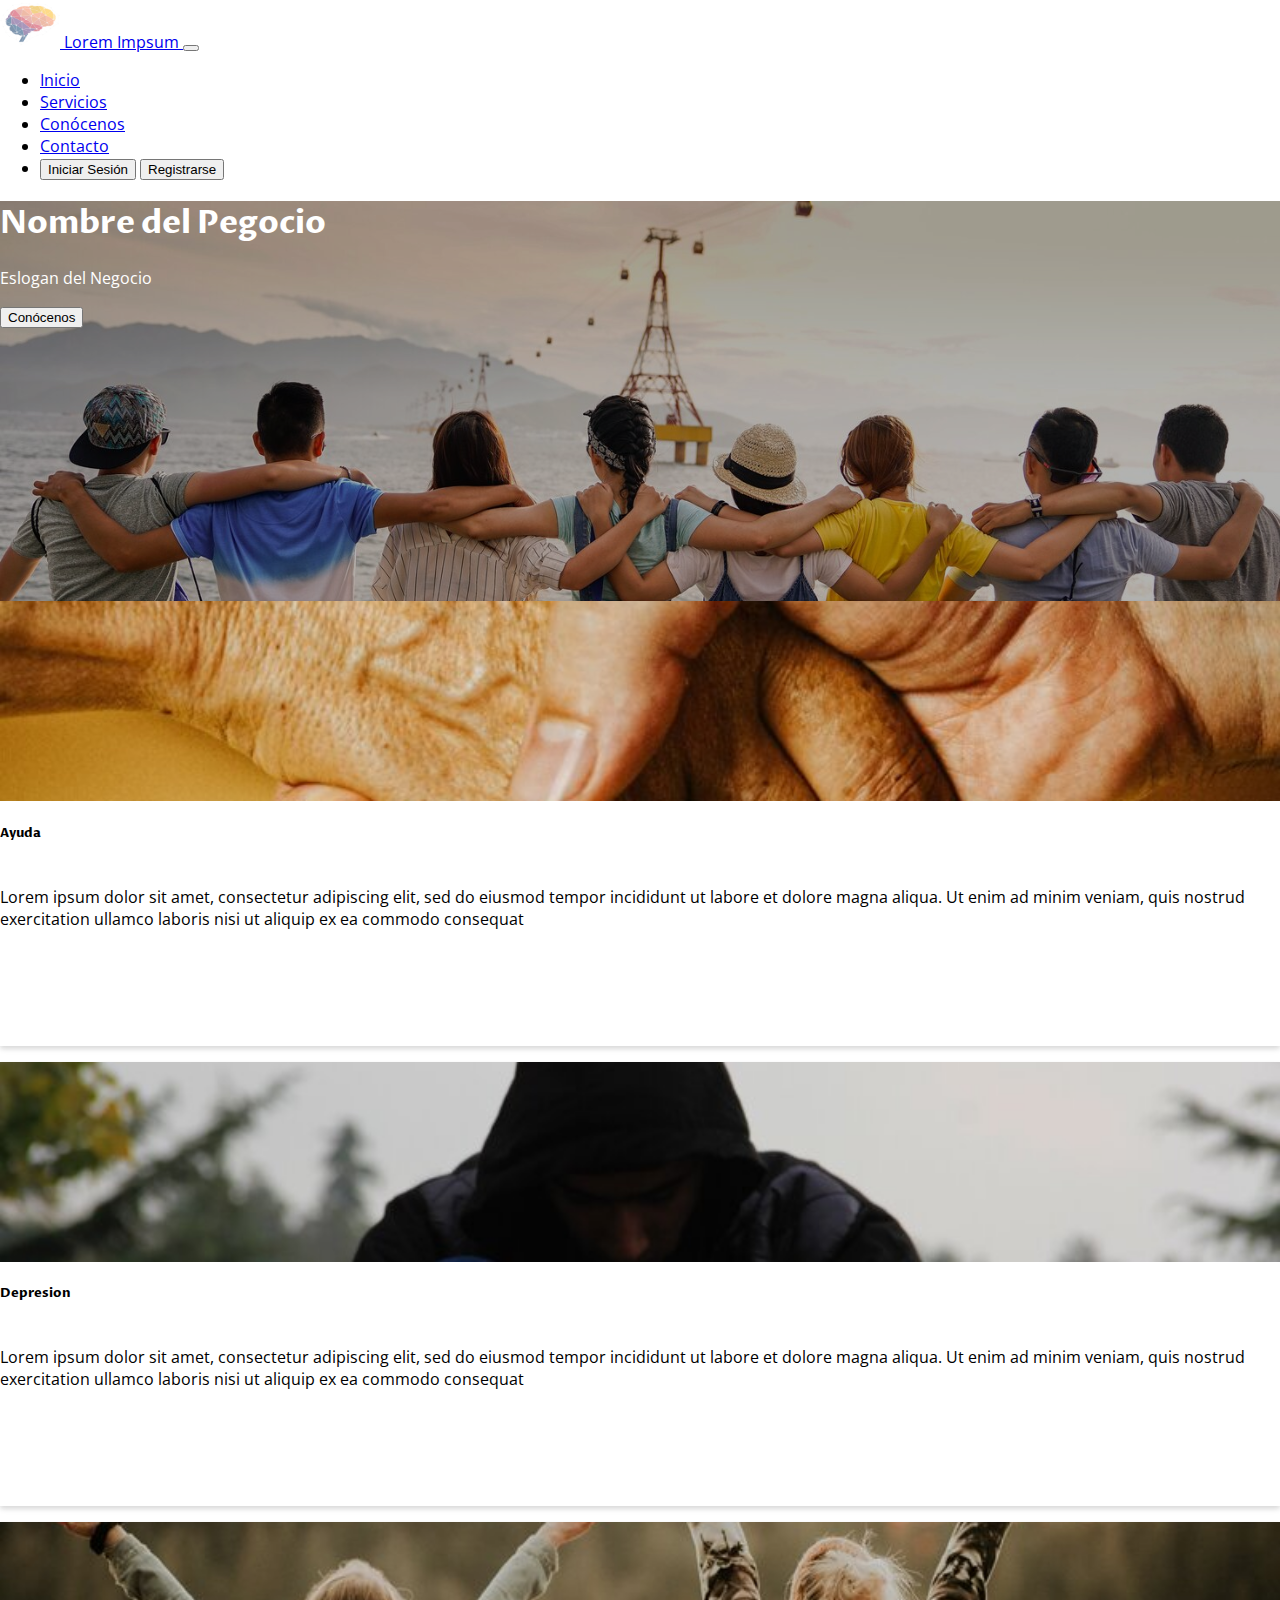
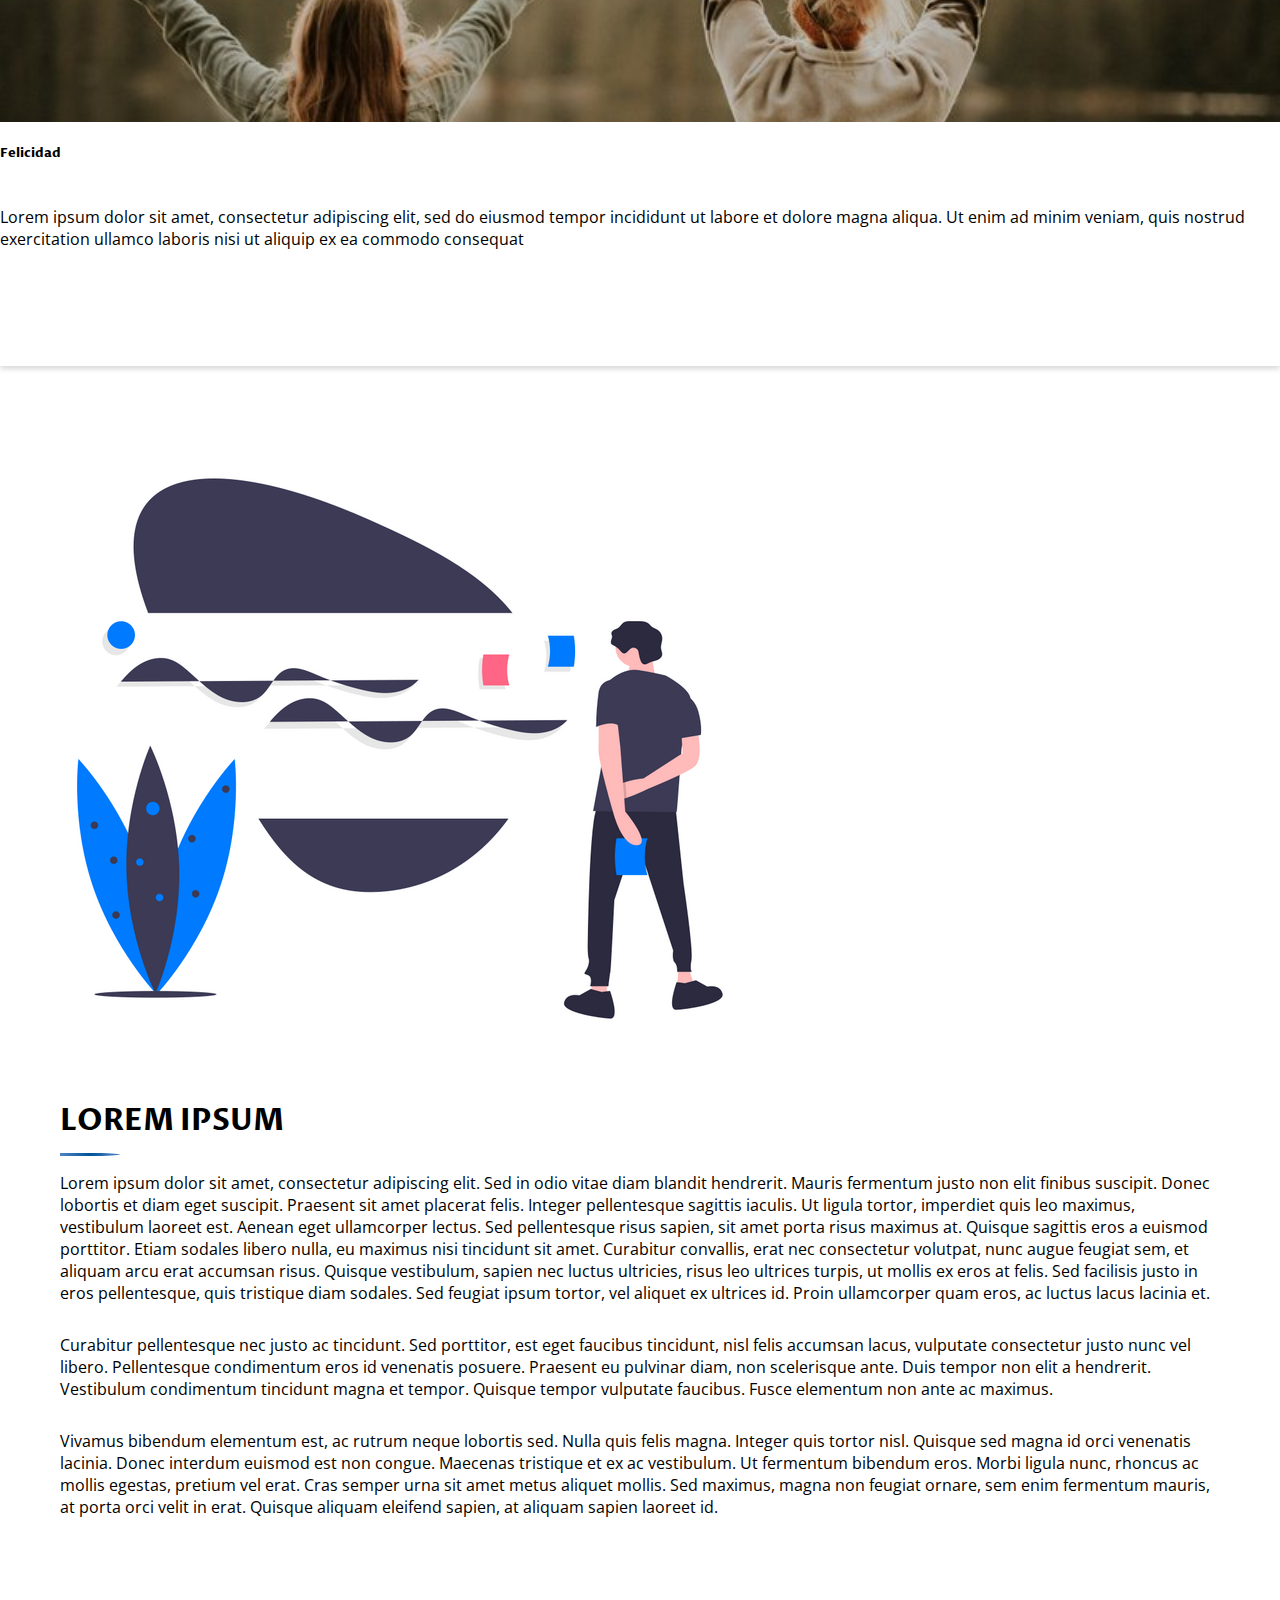
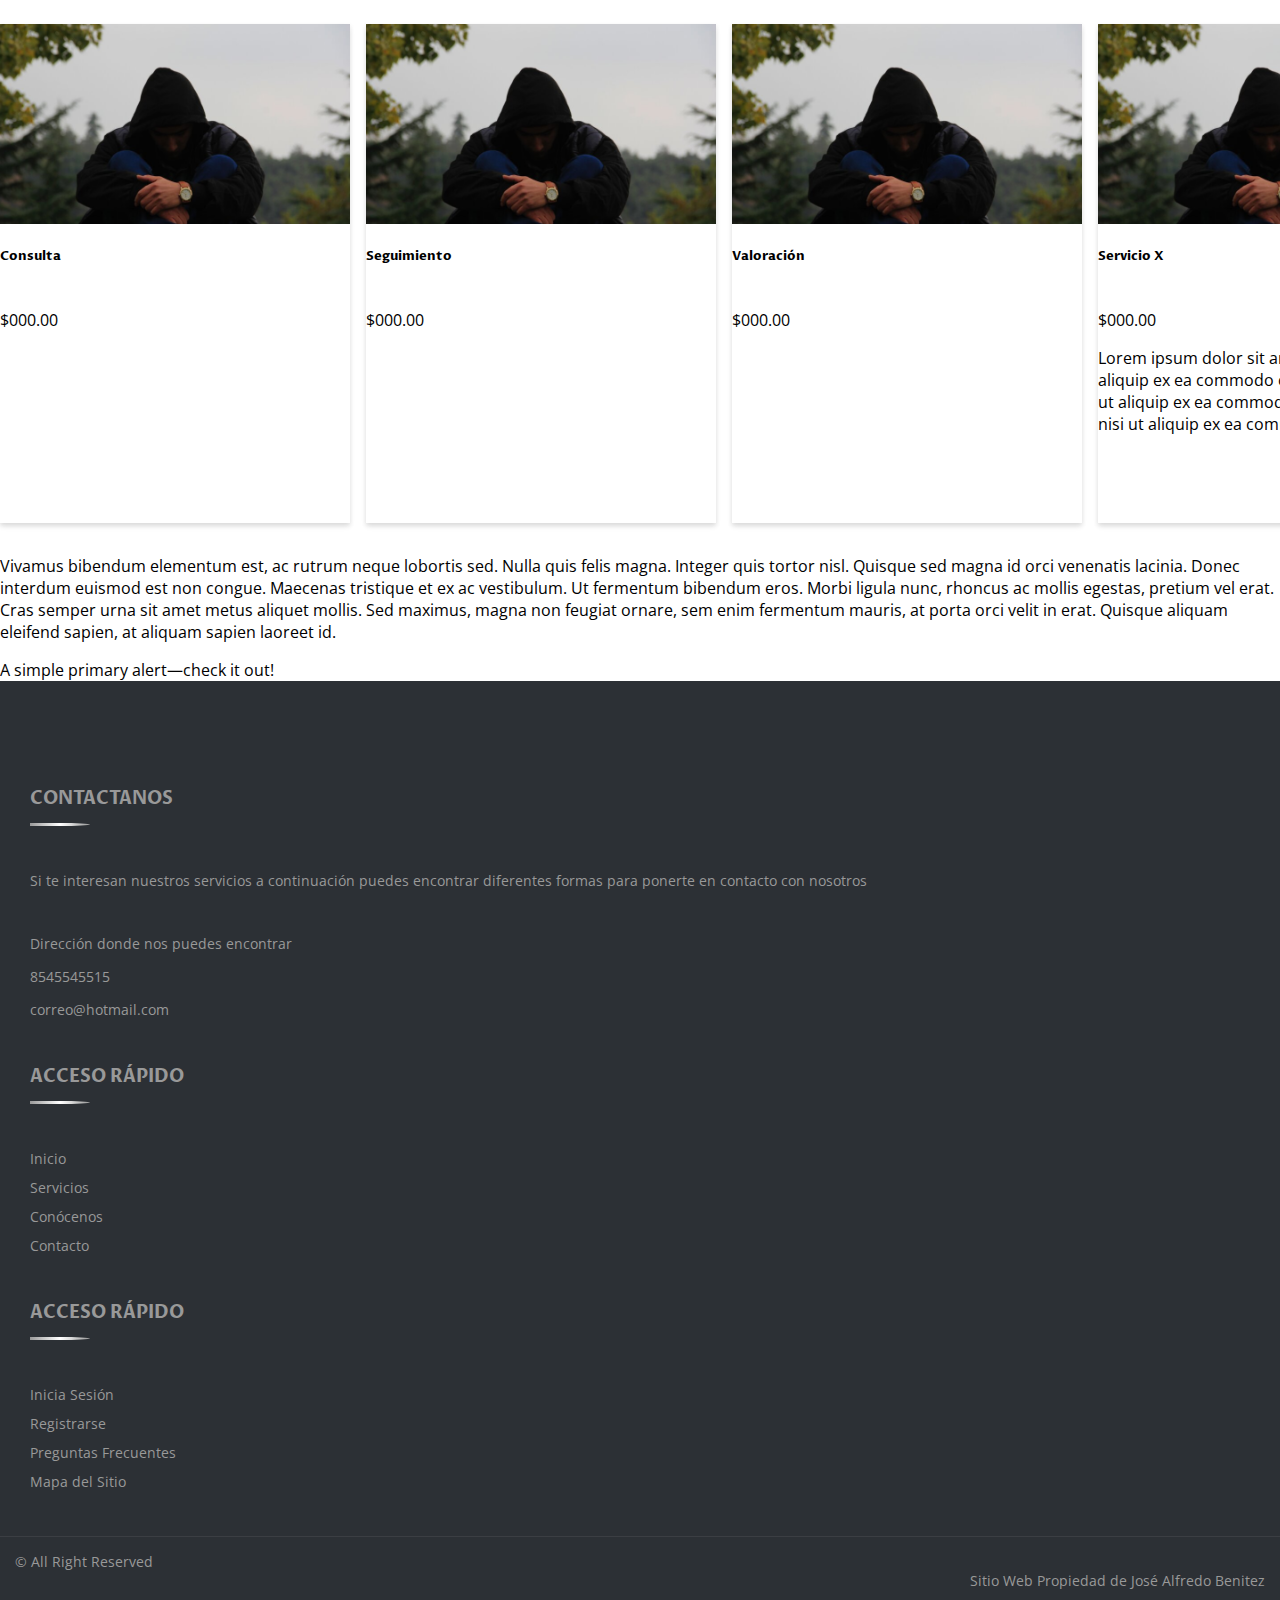
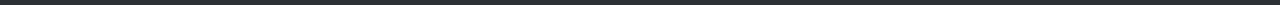
<file: html/index.html>
<!DOCTYPE html>
<html lang="es"> <!--Idioma de la pagina español-->
<head>
    <meta charset="UTF-8">
    <meta http-equiv="X-UA-Compatible" content="IE=edge"> <!-- Version de navegador que usa el explorador-->
    <meta name="viewport" content="width=device-width, initial-scale=1.0"> <!--Escala la página dependiendo del tamaño de la pagina-->
    <link href="https://cdn.jsdelivr.net/npm/bootstrap@5.0.2/dist/css/bootstrap.min.css" rel="stylesheet" integrity="sha384-EVSTQN3/azprG1Anm3QDgpJLIm9Nao0Yz1ztcQTwFspd3yD65VohhpuuCOmLASjC" crossorigin="anonymous"/>
    <link rel="stylesheet" href="css/style.css"/>
    
    <link rel="preconnect" href="https://fonts.googleapis.com">
    <link rel="preconnect" href="https://fonts.gstatic.com" crossorigin>
    <link href="https://fonts.googleapis.com/css2?family=Open+Sans:wght@300&family=Proza+Libre&display=swap" rel="stylesheet">
    <title>Inicio</title>

</head>
<body>
<header> <!--Barra de navegacion-->
  <div>
    <div>
      <nav class="navbar navbar-expand-md navbar-dark bg-dark">
        <a href="#" class="navbar-brand">
          <img src="imagenes/logo.png" alt="Logo Menu" width="60" height="48"
          class="d-inline-block align-top"/>
          <span>Lorem Impsum</span>
          
        </a>
  
        <button
        class="navbar-toggler"
        type="button"
        data-bs-toggle="collapse"
        data-bs-target="#menuboton"
        aria-controls="menuboton"
        aria-expanded="false"
        aria-lable="Toggle navigation"
        >
        <span class="navbar-toggler-icon"> </span>
        </button>
        <div class="collapse navbar-collapse" id="menuboton">
          <ul class="navbar-nav ms-auto text-center">
            <li>
              <a class="nav-link active" href="index.html">Inicio</a>
            </li>
            
            <li>
              <a class="nav-link" href="#stripe">Servicios</a>
            </li>
            <li>
              <a class="nav-link" href="conocenos.html">Conócenos</a>
            </li>
            <li>
              <a class="nav-link" href="contacto.html">Contacto</a>
            </li>
            <li>
              <button type="button" class="btn btn-outline-light">Iniciar Sesión</button>
              <button type="button" class="btn btn-outline-light">Registrarse</button>
            </li>
          </ul>
        </div>
      </nav>
    </div>
      
      <div class ="cover d-flex justify-content-center align-items-center flex-column">
        <h1>Nombre del Pegocio</h1>
        <p>Eslogan del Negocio</p>
        <button class ="btn btn-primary">Conócenos</button>
      </div>
</header>

<section>
  <div class="container mt-5 mb-5"> <!--mt margin top-->
    <div class="row justify-content-center">
      <div class ="col-12 col-sm-6 col-md-4 col-lg-3 mt-2"> <!--pantallas pequeñas medianas grandes-->
        <div class="card">
          <div title ="Personas estrechando la mano" class="cover cover-small" style="background-image: url(imagenes/ayudaindex.jpg);"></div>
          <div class="card-body">
            <h5 class="card-title">Ayuda</h5>
            <p class="card-text">Lorem ipsum dolor sit amet, consectetur adipiscing elit, sed do eiusmod tempor incididunt ut labore et dolore magna aliqua. Ut enim ad minim veniam, quis nostrud exercitation ullamco laboris nisi ut aliquip ex ea commodo consequat</p>
          </div>
        </div>
      </div>

      <div class ="col-12 col-sm-6 col-md-4 col-lg-3 mt-2">
        <div class="card">
          <div title ="Persona triste" class="cover cover-small" style="background-image: url(imagenes/tristezaindex.jpg);"></div>
          <div class="card-body">
            <h5 class="card-title">Depresion</h5>
            <p class="card-text">Lorem ipsum dolor sit amet, consectetur adipiscing elit, sed do eiusmod tempor incididunt ut labore et dolore magna aliqua. Ut enim ad minim veniam, quis nostrud exercitation ullamco laboris nisi ut aliquip ex ea commodo consequat </p>
          </div>
        </div>
      </div>

      <div class ="col-12 col-sm-6 col-md-4 col-lg-3 mt-2">
        <div class="card">
          <div title="Personas alegres" class="cover cover-small" style="background-image: url(imagenes/felicidadindex.jpg);"></div>
          <div class="card-body">
            <h5 class="card-title">Felicidad</h5>
            <p class="card-text">Lorem ipsum dolor sit amet, consectetur adipiscing elit, sed do eiusmod tempor incididunt ut labore et dolore magna aliqua. Ut enim ad minim veniam, quis nostrud exercitation ullamco laboris nisi ut aliquip ex ea commodo consequat</p>
          </div>
        </div>
      </div>

    </div>
  </div>
  
</section>

<section>
  <div class="services-website" id= stripe>
    <div class="container-fluid">
        <div class="row align-items-center">
            <div class="col-md-6">
                <img src="imagenes/pensamientopng.png" alt="Image">
            </div>
            <div class="col-md-6">
                <h2 class="section-title">Lorem Ipsum</h2>
                <p>
                  Lorem ipsum dolor sit amet, consectetur adipiscing elit. Sed in odio vitae diam blandit hendrerit. Mauris fermentum justo non elit finibus suscipit. Donec lobortis et diam eget suscipit. Praesent sit amet placerat felis. Integer pellentesque sagittis iaculis. Ut ligula tortor, imperdiet quis leo maximus, vestibulum laoreet est. Aenean eget ullamcorper lectus. Sed pellentesque risus sapien, sit amet porta risus maximus at. Quisque sagittis eros a euismod porttitor. Etiam sodales libero nulla, eu maximus nisi tincidunt sit amet. Curabitur convallis, erat nec consectetur volutpat, nunc augue feugiat sem, et aliquam arcu erat accumsan risus. Quisque vestibulum, sapien nec luctus ultricies, risus leo ultrices turpis, ut mollis ex eros at felis. Sed facilisis justo in eros pellentesque, quis tristique diam sodales. Sed feugiat ipsum tortor, vel aliquet ex ultrices id. Proin ullamcorper quam eros, ac luctus lacus lacinia et.
                </p>
                <p>
                  Curabitur pellentesque nec justo ac tincidunt. Sed porttitor, est eget faucibus tincidunt, nisl felis accumsan lacus, vulputate consectetur justo nunc vel libero. Pellentesque condimentum eros id venenatis posuere. Praesent eu pulvinar diam, non scelerisque ante. Duis tempor non elit a hendrerit. Vestibulum condimentum tincidunt magna et tempor. Quisque tempor vulputate faucibus. Fusce elementum non ante ac maximus.
                </p>
                <p>
                  Vivamus bibendum elementum est, ac rutrum neque lobortis sed. Nulla quis felis magna. Integer quis tortor nisl. Quisque sed magna id orci venenatis lacinia. Donec interdum euismod est non congue. Maecenas tristique et ex ac vestibulum. Ut fermentum bibendum eros. Morbi ligula nunc, rhoncus ac mollis egestas, pretium vel erat. Cras semper urna sit amet metus aliquet mollis. Sed maximus, magna non feugiat ornare, sem enim fermentum mauris, at porta orci velit in erat. Quisque aliquam eleifend sapien, at aliquam sapien laoreet id.
              </p>
            </div>
        </div>
    </div>
</div>
</section>

<section> <!--Servicios-->
  <div class="container mt-5 mb-5">
    <div class="product-stripe">
      <div class="stripe-container">
        <div class="card">
          <div title ="Persona triste" class="cover cover-small" style="background-image: url(imagenes/tristezaindex.jpg);"></div>
          <div class="card-body">
            <h5 class="card-title">Consulta</h5>
            <span class="badge bg-primary">$000.00</span>
          </div>
        </div>
        <div class="card">
          <div title ="Persona triste" class="cover cover-small" style="background-image: url(imagenes/tristezaindex.jpg);"></div>
          <div class="card-body">
            <h5 class="card-title">Seguimiento</h5>
            <span class="badge bg-primary">$000.00</span>
          </div>
        </div>
        <div class="card">
          <div title ="Persona triste" class="cover cover-small" style="background-image: url(imagenes/tristezaindex.jpg);"></div>
          <div class="card-body">
            <h5 class="card-title">Valoración</h5>
            <span class="badge bg-primary">$000.00</span>
          </div>
        </div>
        <div class="card">
          <div title ="Persona triste" class="cover cover-small" style="background-image: url(imagenes/tristezaindex.jpg);"></div>
          <div class="card-body">
            <h5 class="card-title">Servicio X</h5>
            <span class="badge bg-primary">$000.00</span>
            <p class="card-text">Lorem ipsum dolor sit amet, laboris nisi ut aliquip ex ea commodo consequat laboris nisi ut aliquip ex ea commodo consequatlaboris nisi ut aliquip ex ea commodo consequat </p>
          </div>
        </div>
      </div>
    </div>
  </div>
</section>




<section> <!--Texto Final-->
  <div class="container mt-5 mb-5">
    <p>
      Vivamus bibendum elementum est, ac rutrum neque lobortis sed. Nulla quis felis magna. Integer quis tortor nisl. Quisque sed magna id orci venenatis lacinia. Donec interdum euismod est non congue. Maecenas tristique et ex ac vestibulum. Ut fermentum bibendum eros. Morbi ligula nunc, rhoncus ac mollis egestas, pretium vel erat. Cras semper urna sit amet metus aliquet mollis. Sed maximus, magna non feugiat ornare, sem enim fermentum mauris, at porta orci velit in erat. Quisque aliquam eleifend sapien, at aliquam sapien laoreet id.
  </p>
  <div class="alert alert-primary" role="alert">
    A simple primary alert—check it out!
  </div>
  </div>
</section>



<div class="footer">  <!-- Footer Inicio -->
  <div class="container">
      <div class="row">
          <div class="col-md-5">
              <div class="footer-about">
                  <h2>Contactanos</h2>
                  <p>
                      Si te interesan nuestros servicios a continuación puedes encontrar diferentes formas para ponerte en contacto con nosotros
                  </p>
                  <br>
                  <p><i class="fa fa-map-marker"></i>Dirección donde nos puedes encontrar</p>
                  <p><i class="fa fa-phone"></i>8545545515</p>
                  <p><i class="fa fa-envelope"></i>correo@hotmail.com</p>
              </div>
          </div>
          <div class="col-md-7">
              <div class="row">
                  <div class="col-md-6">
                      <div class="footer-link">
                          <h2>Acceso Rápido</h2>
                          <a href="">Inicio</a>
                          <a href="">Servicios</a>
                          <a href="">Conócenos</a>
                          <a href="">Contacto</a>
                         
                      </div>
                  </div>
                  <div class="col-md-6">
                      <div class="footer-link">
                          <h2>Acceso Rápido</h2>
                          <a href="">Inicia Sesión</a>
                          <a href="">Registrarse</a>
                          <a href="">Preguntas Frecuentes</a>
                          <a href="">Mapa del Sitio</a>
                      </div>
                  </div>
              </div>
          </div>
      </div>
  </div>
  <div class="container copyright">
      <div class="row">
          <div class="col-md-6">
              <p>&copy; All Right Reserved</p>
          </div>
          <div class="col-md-6">
              <p>Sitio Web Propiedad de José Alfredo Benitez</p>
          </div>
      </div>
  </div>
</div> <!-- Footer Final-->
  
<!-- Optional JavaScript; choose one of the two! -->
      <!-- Option 1: Bootstrap Bundle with Popper -->
      <script src="https://cdn.jsdelivr.net/npm/bootstrap@5.0.0-beta2/dist/js/bootstrap.bundle.min.js" integrity="sha384-b5kHyXgcpbZJO/tY9Ul7kGkf1S0CWuKcCD38l8YkeH8z8QjE0GmW1gYU5S9FOnJ0" crossorigin="anonymous"></script>
  
</body>
</html>
</file>
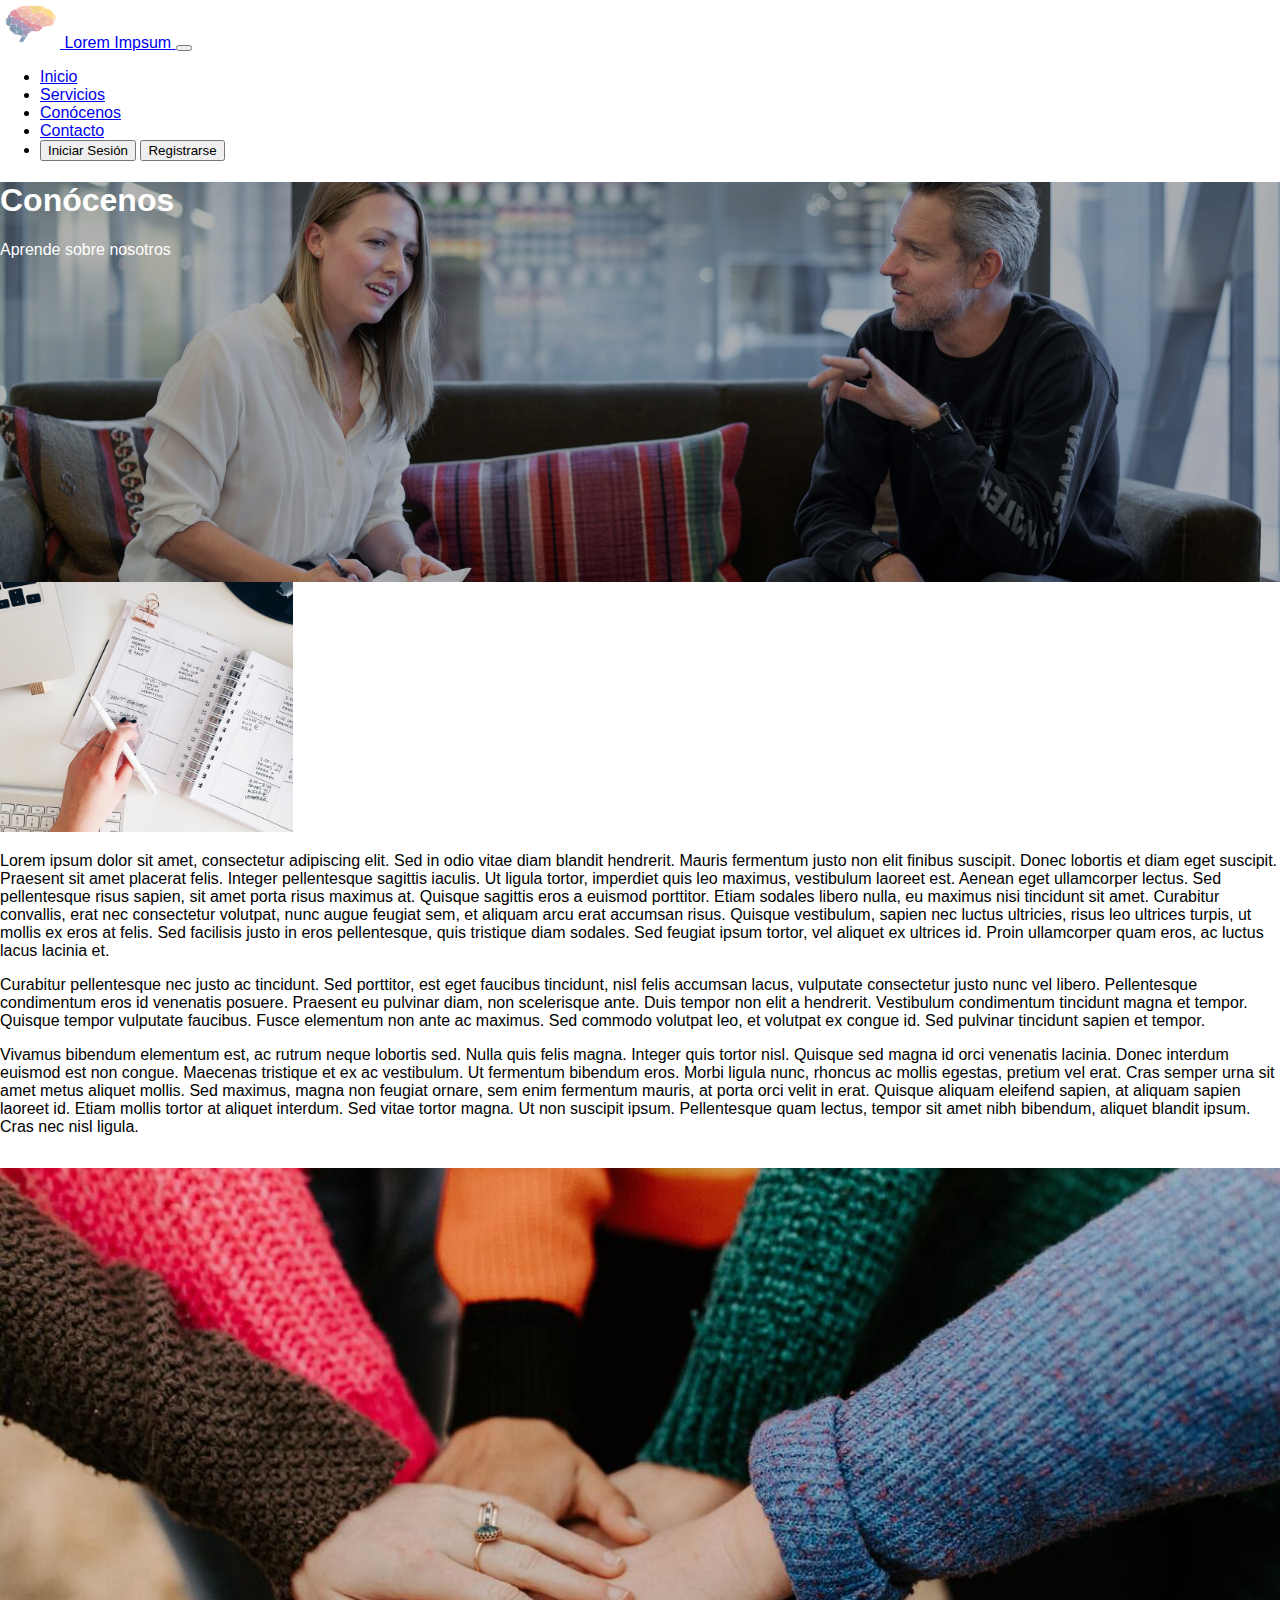
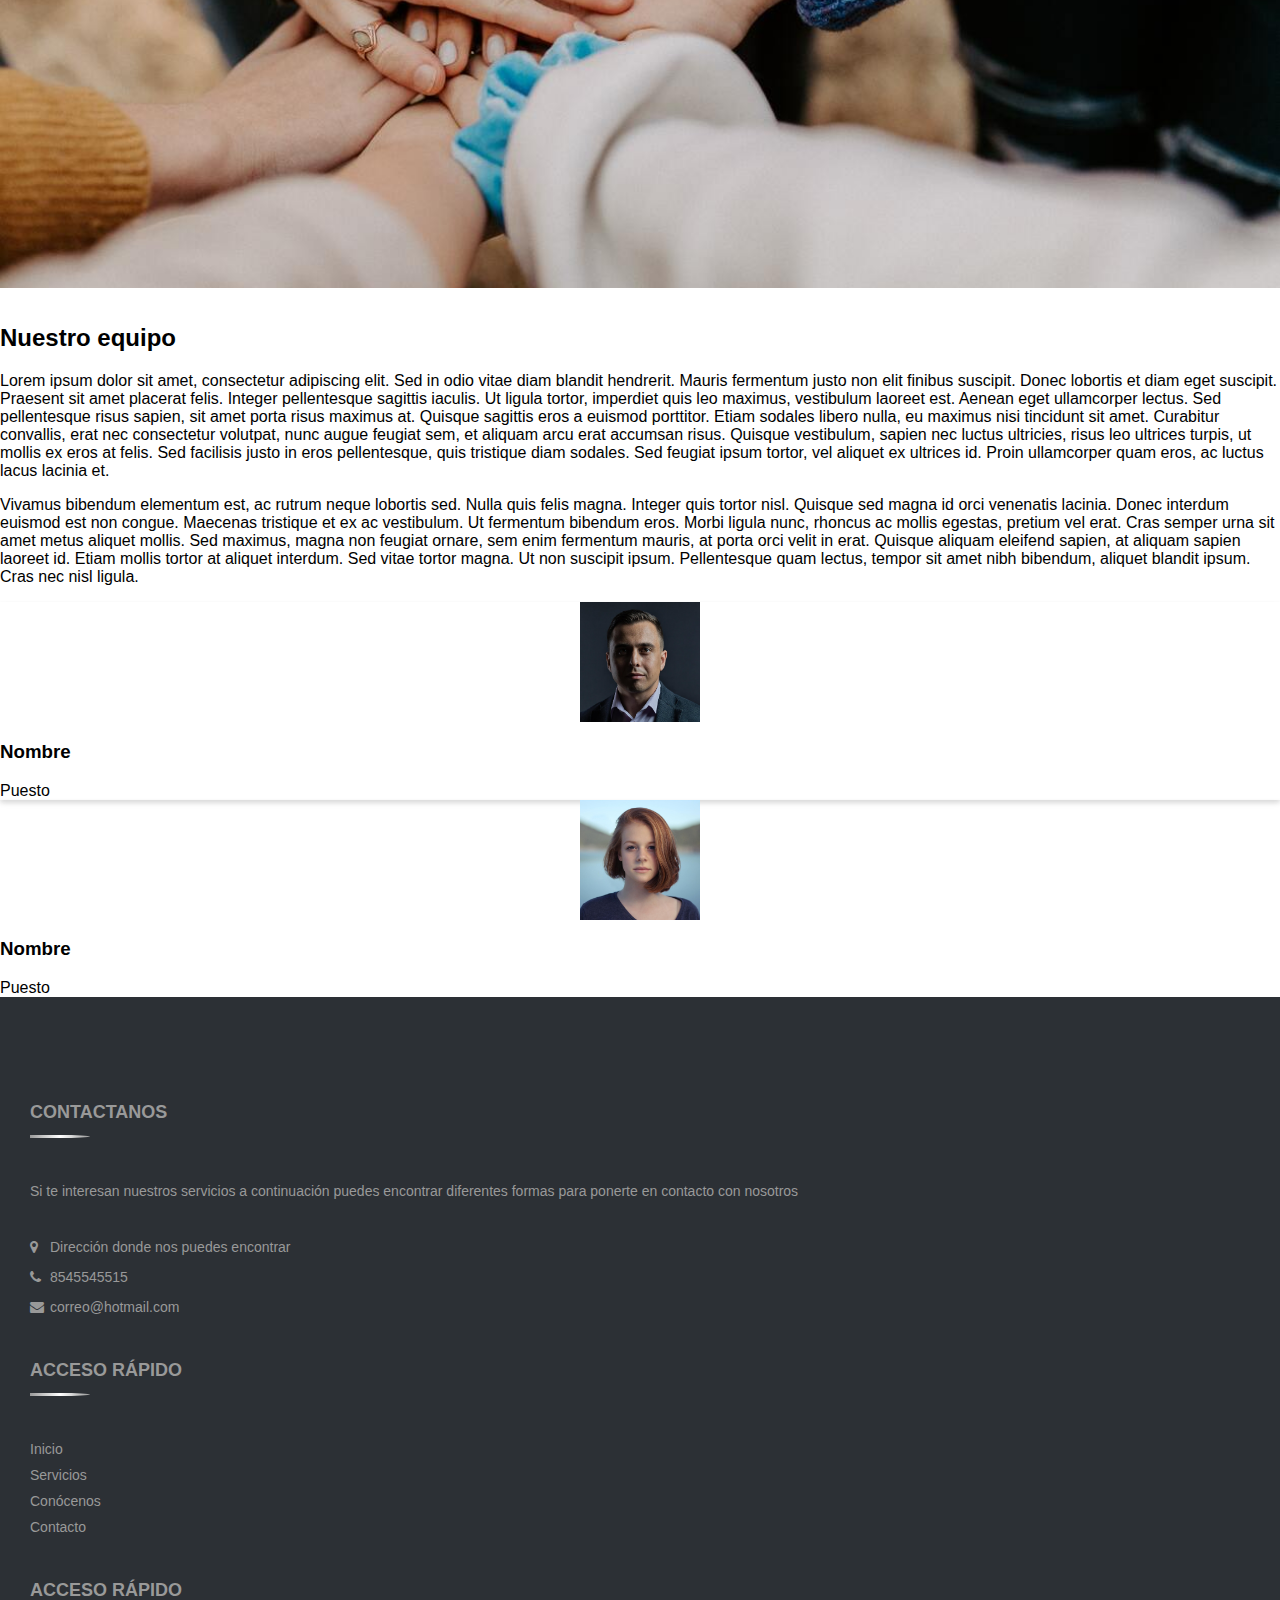
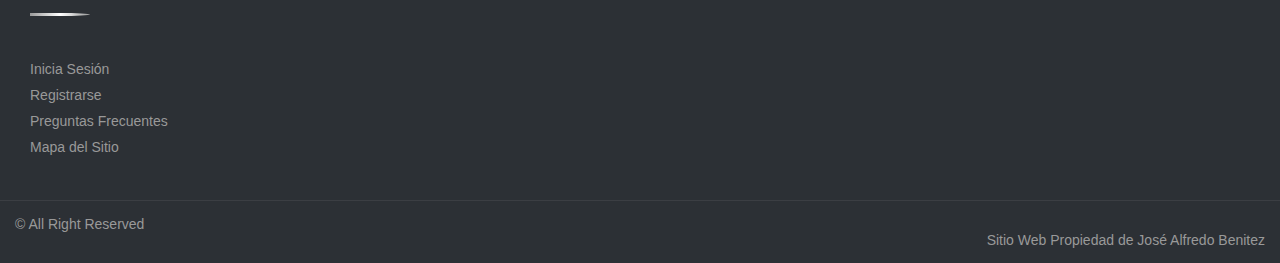
<file: html/conocenos.html>
<!DOCTYPE html>
<html lang="es"> <!--Idioma de la pagina español-->
<head>
    <meta charset="UTF-8">
    <meta http-equiv="X-UA-Compatible" content="IE=edge"> <!-- Version de navegador que usa el explorador-->
    <meta name="viewport" content="width=device-width, initial-scale=1.0"> <!--Escala la página dependiendo del tamaño de la pagina-->
    <link href="https://cdn.jsdelivr.net/npm/bootstrap@5.0.2/dist/css/bootstrap.min.css" rel="stylesheet" integrity="sha384-EVSTQN3/azprG1Anm3QDgpJLIm9Nao0Yz1ztcQTwFspd3yD65VohhpuuCOmLASjC" crossorigin="anonymous">
    
    <link rel="stylesheet" href="https://maxcdn.bootstrapcdn.com/font-awesome/4.4.0/css/font-awesome.min.css">
    
    <link rel="stylesheet" href="css/style.css"/>
    
    <title>Conocenos</title>

</head>
<body>
  <header>
    <div>
      <nav class="navbar navbar-expand-md navbar-dark bg-dark">
        <a href="#" class="navbar-brand">
          <img src="imagenes/logo.png" alt="Logo Menu" width="60" height="48"
          class="d-inline-block align-top"/>
          <span>Lorem Impsum</span>
          
        </a>
  
        <button
        class="navbar-toggler"
        type="button"
        data-bs-toggle="collapse"
        data-bs-target="#menuboton"
        aria-controls="menuboton"
        aria-expanded="false"
        aria-lable="Toggle navigation"
        >
        <span class="navbar-toggler-icon"> </span>
        </button>
        <div class="collapse navbar-collapse" id="menuboton">
          <ul class="navbar-nav ms-auto text-center">
            <li>
              <a class="nav-link" href="index.html">Inicio</a>
            </li>
            
            <li>
              <a class="nav-link" href="index.html#stripe">Servicios</a>
            </li>
            <li>
              <a class="nav-link active" href="conocenos.html">Conócenos</a>
            </li>
            <li>
              <a class="nav-link" href="contacto.html">Contacto</a>
            </li>
            <li>
              <button type="button" class="btn btn-outline-light">Iniciar Sesión</button>
              <button type="button" class="btn btn-outline-light">Registrarse</button>
            </li>

      
      
          </ul>
        </div>
      </nav>
    </div>
        <div class ="cover d-flex justify-content-center align-items-center flex-column"
        style="background-image: url(imagenes/portadaconocenos.jpg);">
          <h1>Conócenos</h1>
          <p>Aprende sobre nosotros</p>
        </div>
  </header>

<section>
  <div class="container mt-5 mb-5">
    <img src="imagenes/conocenosagenda.jpg" alt="Planeacion de agenda" height="250" class="float-start me-4"/>
    <p>
      Lorem ipsum dolor sit amet, consectetur adipiscing elit. Sed in odio vitae diam blandit hendrerit. Mauris fermentum justo non elit finibus suscipit. Donec lobortis et diam eget suscipit. Praesent sit amet placerat felis. Integer pellentesque sagittis iaculis. Ut ligula tortor, imperdiet quis leo maximus, vestibulum laoreet est. Aenean eget ullamcorper lectus. Sed pellentesque risus sapien, sit amet porta risus maximus at. Quisque sagittis eros a euismod porttitor. Etiam sodales libero nulla, eu maximus nisi tincidunt sit amet. Curabitur convallis, erat nec consectetur volutpat, nunc augue feugiat sem, et aliquam arcu erat accumsan risus. Quisque vestibulum, sapien nec luctus ultricies, risus leo ultrices turpis, ut mollis ex eros at felis. Sed facilisis justo in eros pellentesque, quis tristique diam sodales. Sed feugiat ipsum tortor, vel aliquet ex ultrices id. Proin ullamcorper quam eros, ac luctus lacus lacinia et.
    </p>

    <p>
      Curabitur pellentesque nec justo ac tincidunt. Sed porttitor, est eget faucibus tincidunt, nisl felis accumsan lacus, vulputate consectetur justo nunc vel libero. Pellentesque condimentum eros id venenatis posuere. Praesent eu pulvinar diam, non scelerisque ante. Duis tempor non elit a hendrerit. Vestibulum condimentum tincidunt magna et tempor. Quisque tempor vulputate faucibus. Fusce elementum non ante ac maximus. Sed commodo volutpat leo, et volutpat ex congue id. Sed pulvinar tincidunt sapien et tempor.
    </p>
    <p>
      Vivamus bibendum elementum est, ac rutrum neque lobortis sed. Nulla quis felis magna. Integer quis tortor nisl. Quisque sed magna id orci venenatis lacinia. Donec interdum euismod est non congue. Maecenas tristique et ex ac vestibulum. Ut fermentum bibendum eros. Morbi ligula nunc, rhoncus ac mollis egestas, pretium vel erat. Cras semper urna sit amet metus aliquet mollis. Sed maximus, magna non feugiat ornare, sem enim fermentum mauris, at porta orci velit in erat. Quisque aliquam eleifend sapien, at aliquam sapien laoreet id. Etiam mollis tortor at aliquet interdum. Sed vitae tortor magna. Ut non suscipit ipsum. Pellentesque quam lectus, tempor sit amet nibh bibendum, aliquet blandit ipsum. Cras nec nisl ligula.
    </p>

  </div>
</section>

<section>
  <div class="container mt-5 mb-5">
    <div class="slider">
      <div class="slider-container">
        <div class="image-container" style="background-image:url(imagenes/galeria1.jpg)"></div>
        <div class="image-container" style="background-image:url(imagenes/galeria2.jpg)"></div>
        <div class="image-container" style="background-image:url(imagenes/galeria3.jpg)"></div>
        <div class="image-container" style="background-image:url(imagenes/galeria4.jpg)"></div>
        <div class="image-container" style="background-image:url(imagenes/galeria5.jpg)"></div>
      </div>
    </div>
  </div>
</section>

<section>
  <div class="container mt-5 mb-5">
    <h2>Nuestro equipo</h2>
    <p>
      Lorem ipsum dolor sit amet, consectetur adipiscing elit. Sed in odio vitae diam blandit hendrerit. Mauris fermentum justo non elit finibus suscipit. Donec lobortis et diam eget suscipit. Praesent sit amet placerat felis. Integer pellentesque sagittis iaculis. Ut ligula tortor, imperdiet quis leo maximus, vestibulum laoreet est. Aenean eget ullamcorper lectus. Sed pellentesque risus sapien, sit amet porta risus maximus at. Quisque sagittis eros a euismod porttitor. Etiam sodales libero nulla, eu maximus nisi tincidunt sit amet. Curabitur convallis, erat nec consectetur volutpat, nunc augue feugiat sem, et aliquam arcu erat accumsan risus. Quisque vestibulum, sapien nec luctus ultricies, risus leo ultrices turpis, ut mollis ex eros at felis. Sed facilisis justo in eros pellentesque, quis tristique diam sodales. Sed feugiat ipsum tortor, vel aliquet ex ultrices id. Proin ullamcorper quam eros, ac luctus lacus lacinia et.
    </p>
    <p>
      Vivamus bibendum elementum est, ac rutrum neque lobortis sed. Nulla quis felis magna. Integer quis tortor nisl. Quisque sed magna id orci venenatis lacinia. Donec interdum euismod est non congue. Maecenas tristique et ex ac vestibulum. Ut fermentum bibendum eros. Morbi ligula nunc, rhoncus ac mollis egestas, pretium vel erat. Cras semper urna sit amet metus aliquet mollis. Sed maximus, magna non feugiat ornare, sem enim fermentum mauris, at porta orci velit in erat. Quisque aliquam eleifend sapien, at aliquam sapien laoreet id. Etiam mollis tortor at aliquet interdum. Sed vitae tortor magna. Ut non suscipit ipsum. Pellentesque quam lectus, tempor sit amet nibh bibendum, aliquet blandit ipsum. Cras nec nisl ligula.
    </p>
    <div class="row">
      <div class="col-12 col-sm-6 col-md-4 mt-2">
        <div class="card p-4 text-center">
          <div class="avatar rounded-circle inline-block" style="background-image: url(imagenes/perfil1.jpg);"></div>
          <h3 class="mt-2">Nombre</h3>
          <span class="badge bg-primary">Puesto</span>
        </div>
      </div>
      <div class="col-12 col-sm-6 col-md-4 mt-2">
        <div class="card p-4 text-center">
          <div class="avatar rounded-circle inline-block" style="background-image: url(imagenes/perfil2.jpg);"></div>
          <h3 class="mt-2">Nombre</h3>
          <span class="badge bg-primary">Puesto</span>
        </div>
      </div>
    </div>
  </div>
</section>

 <div class="footer">  <!-- Footer Inicio -->
  <div class="container">
      <div class="row">
          <div class="col-md-5">
              <div class="footer-about">
                  <h2>Contactanos</h2>
                  <p>
                      Si te interesan nuestros servicios a continuación puedes encontrar diferentes formas para ponerte en contacto con nosotros
                  </p>
                  <br>
                  <p><i class="fa fa-map-marker"></i>Dirección donde nos puedes encontrar</p>
                  <p><i class="fa fa-phone"></i>8545545515</p>
                  <p><i class="fa fa-envelope"></i>correo@hotmail.com</p>
              </div>
          </div>
          <div class="col-md-7">
              <div class="row">
                  <div class="col-md-6">
                      <div class="footer-link">
                          <h2>Acceso Rápido</h2>
                          <a href="">Inicio</a>
                          <a href="">Servicios</a>
                          <a href="">Conócenos</a>
                          <a href="">Contacto</a>
                         
                      </div>
                  </div>
                  <div class="col-md-6">
                      <div class="footer-link">
                          <h2>Acceso Rápido</h2>
                          <a href="">Inicia Sesión</a>
                          <a href="">Registrarse</a>
                          <a href="">Preguntas Frecuentes</a>
                          <a href="">Mapa del Sitio</a>
                      </div>
                  </div>
              </div>
          </div>
      </div>
  </div>
  <div class="container copyright">
      <div class="row">
          <div class="col-md-6">
              <p>&copy; All Right Reserved</p>
          </div>
          <div class="col-md-6">
              <p>Sitio Web Propiedad de José Alfredo Benitez</p>
          </div>
      </div>
  </div>
</div> <!-- Footer Final-->

          <!-- Optional JavaScript; choose one of the two! -->

    <!-- Option 1: Bootstrap Bundle with Popper -->
    <script src="https://cdn.jsdelivr.net/npm/bootstrap@5.0.0-beta2/dist/js/bootstrap.bundle.min.js" integrity="sha384-b5kHyXgcpbZJO/tY9Ul7kGkf1S0CWuKcCD38l8YkeH8z8QjE0GmW1gYU5S9FOnJ0" crossorigin="anonymous"></script>

    <!-- Option 2: Separate Popper and Bootstrap JS -->
    <!--
    <script src="https://cdn.jsdelivr.net/npm/@popperjs/core@2.6.0/dist/umd/popper.min.js" integrity="sha384-KsvD1yqQ1/1+IA7gi3P0tyJcT3vR+NdBTt13hSJ2lnve8agRGXTTyNaBYmCR/Nwi" crossorigin="anonymous"></script>
    <script src="https://cdn.jsdelivr.net/npm/bootstrap@5.0.0-beta2/dist/js/bootstrap.min.js" integrity="sha384-nsg8ua9HAw1y0W1btsyWgBklPnCUAFLuTMS2G72MMONqmOymq585AcH49TLBQObG" crossorigin="anonymous"></script>
    -->
</body>
</html>
</file>
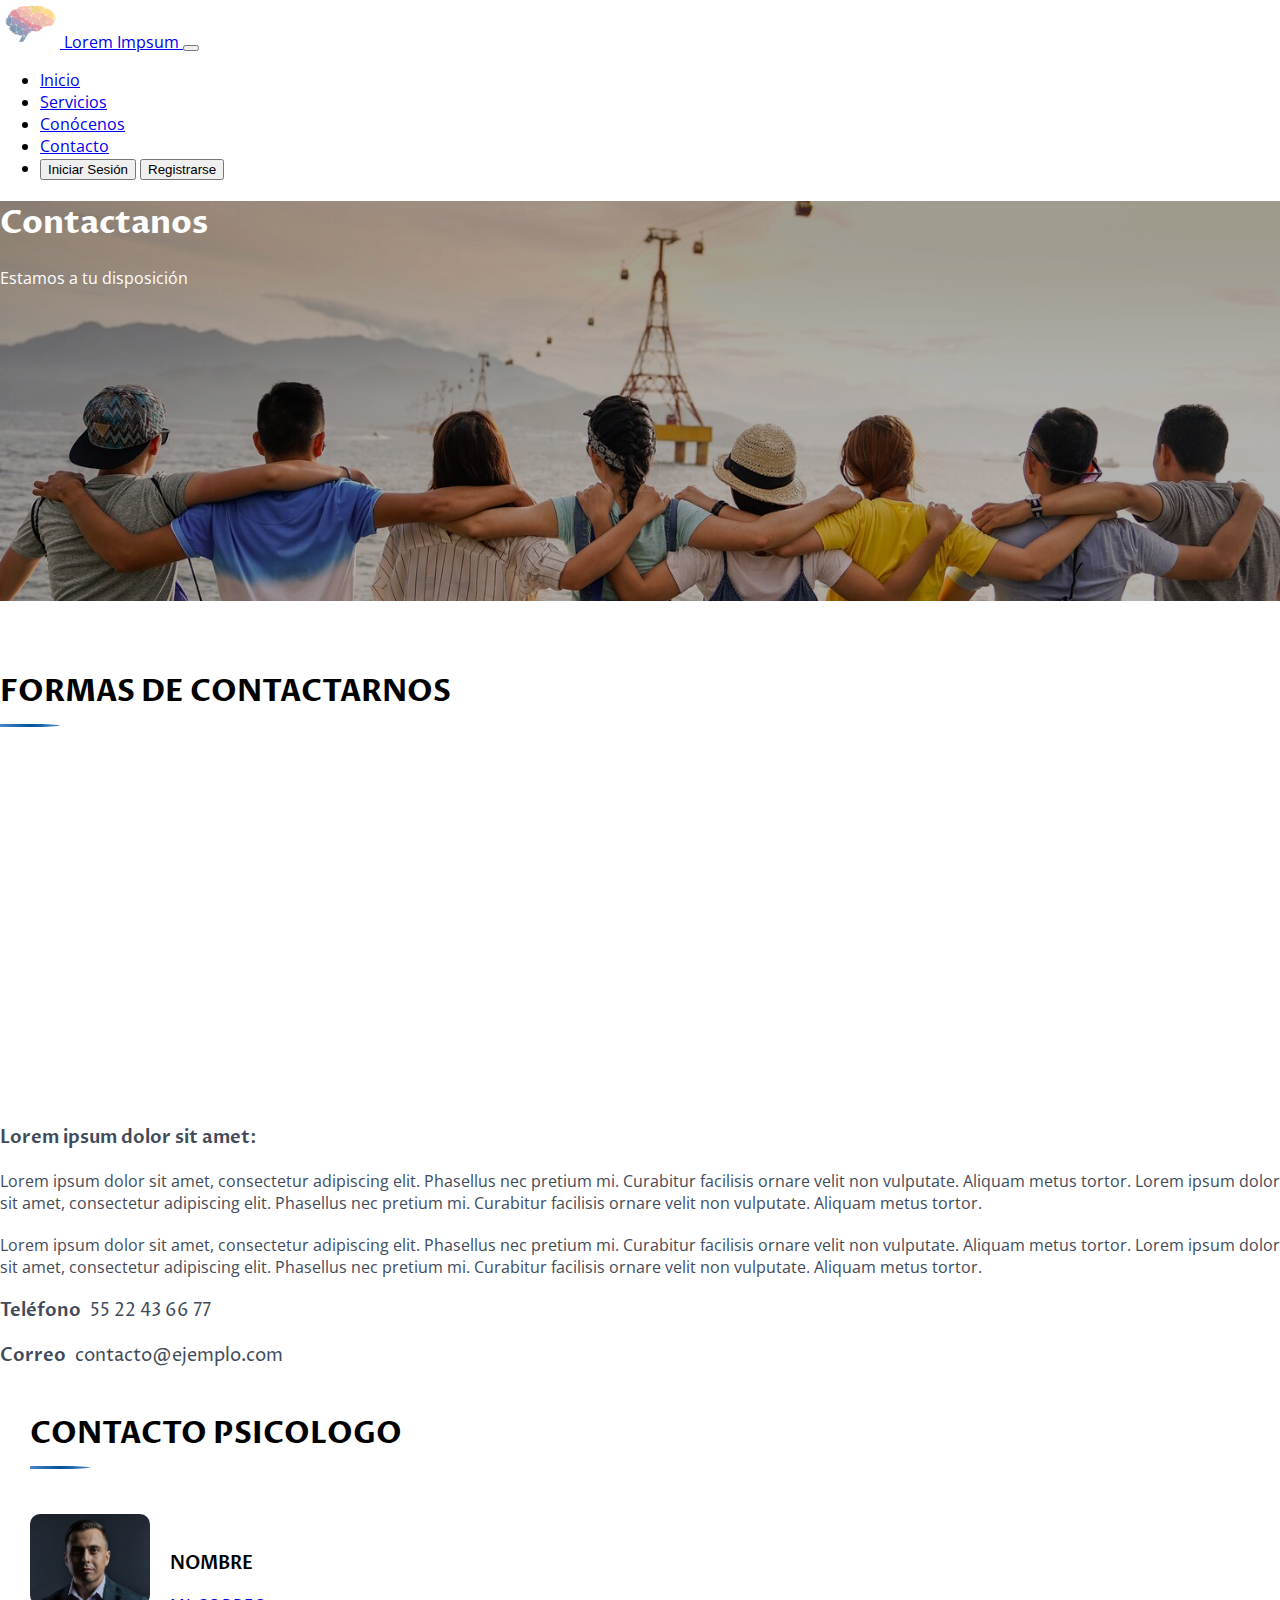
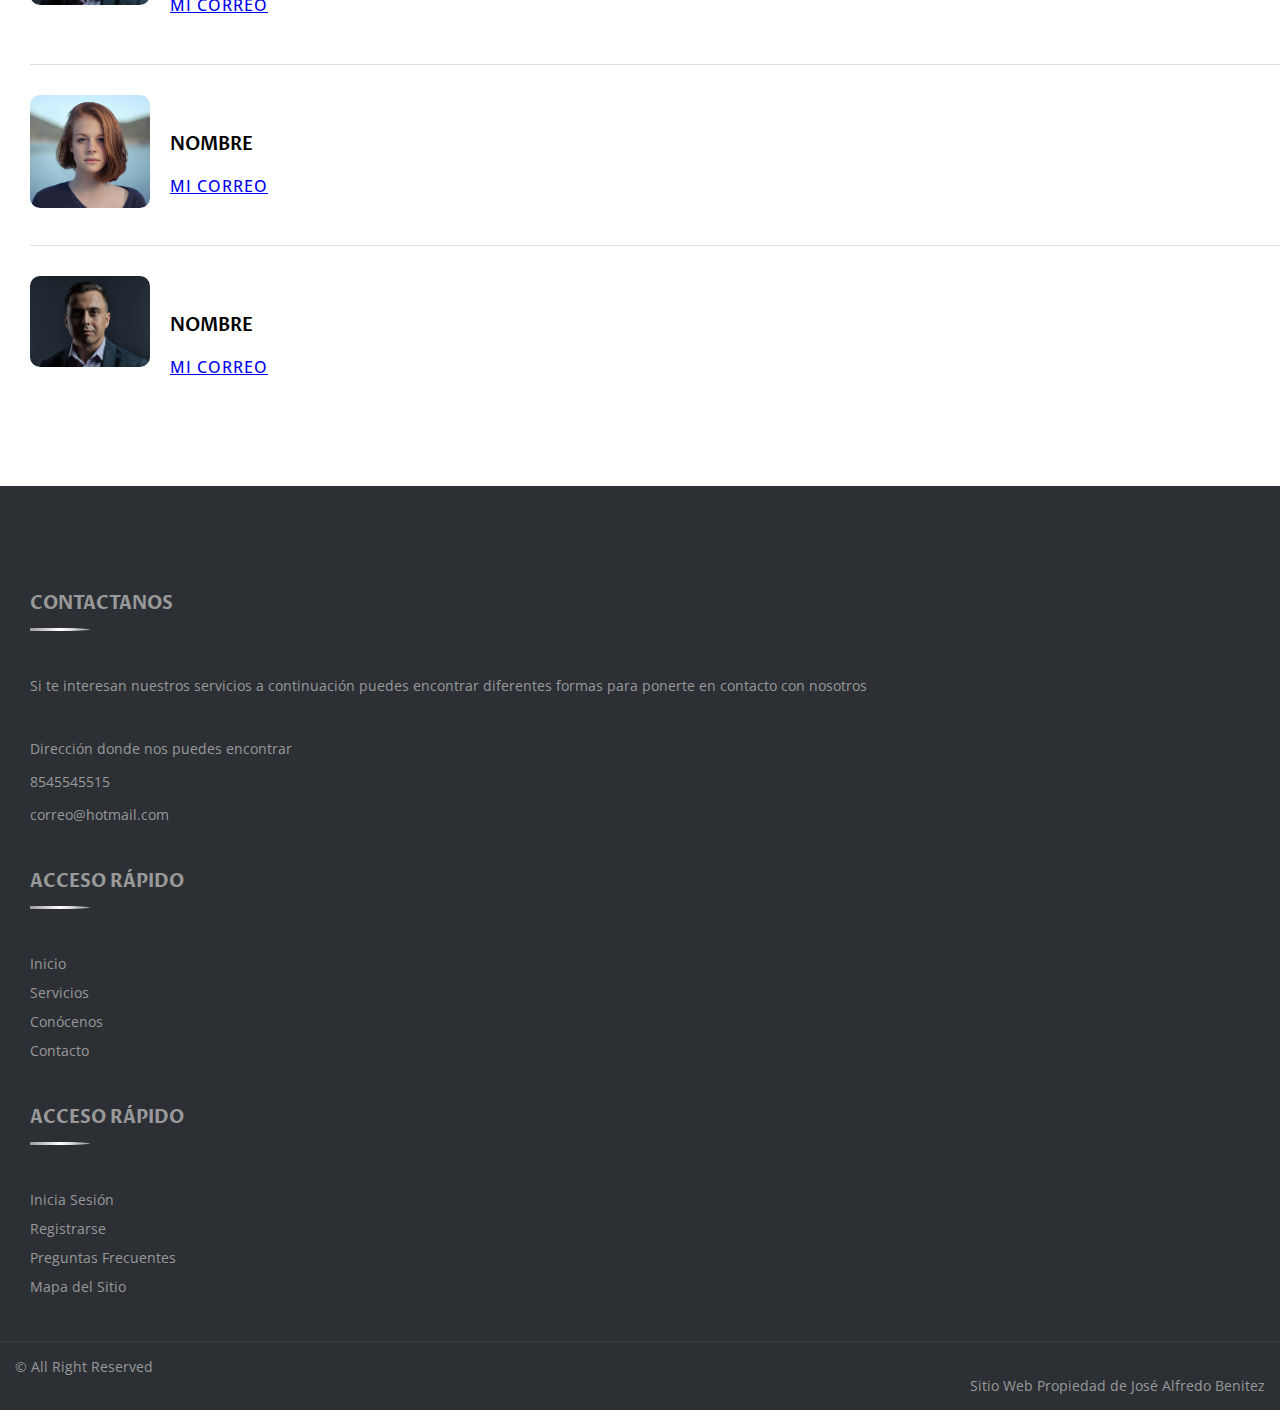
<file: html/contacto.html>
<!DOCTYPE html>
<html lang="es"> <!--Idioma de la pagina español-->
<head>
    <meta charset="UTF-8">
    <meta http-equiv="X-UA-Compatible" content="IE=edge"> <!-- Version de navegador que usa el explorador-->
    <meta name="viewport" content="width=device-width, initial-scale=1.0"> <!--Escala la página dependiendo del tamaño de la pagina-->
    <link href="https://cdn.jsdelivr.net/npm/bootstrap@5.0.2/dist/css/bootstrap.min.css" rel="stylesheet" integrity="sha384-EVSTQN3/azprG1Anm3QDgpJLIm9Nao0Yz1ztcQTwFspd3yD65VohhpuuCOmLASjC" crossorigin="anonymous"/>
    <link rel="stylesheet" href="css/style.css"/>
    
    <link rel="preconnect" href="https://fonts.googleapis.com">
    <link rel="preconnect" href="https://fonts.gstatic.com" crossorigin>
    <link href="https://fonts.googleapis.com/css2?family=Open+Sans:wght@300&family=Proza+Libre&display=swap" rel="stylesheet">
    <title>Contacto</title>

</head>
<body>
<header>
  <div>
    <nav class="navbar navbar-expand-md navbar-dark bg-dark">
      <a href="#" class="navbar-brand">
        <img src="imagenes/logo.png" alt="Logo Menu" width="60" height="48"
        class="d-inline-block align-top"/>
        <span>Lorem Impsum</span>
      </a>

      <button
      class="navbar-toggler"
      type="button"
      data-bs-toggle="collapse"
      data-bs-target="#menuboton"
      aria-controls="menuboton"
      aria-expanded="false"
      aria-lable="Toggle navigation"
      >
      <span class="navbar-toggler-icon"> </span>
      </button>
      <div class="collapse navbar-collapse" id="menuboton">
        <ul class="navbar-nav ms-auto text-center">
          <li>
            <a class="nav-link" href="index.html">Inicio</a>
          </li>
          
          <li>
            <a class="nav-link" href="index.html#stripe">Servicios</a>
          </li>
          <li>
            <a class="nav-link" href="conocenos.html">Conócenos</a>
          </li>
          <li>
            <a class="nav-link active" href="contacto.html">Contacto</a>
          </li>
          <li>
            <button type="button" class="btn btn-outline-light">Iniciar Sesión</button>
            <button type="button" class="btn btn-outline-light">Registrarse</button>
          </li>
        </ul>
      </div>
    </nav>
  </div>
      <!-- Optional JavaScript; choose one of the two! -->
      <!-- Option 1: Bootstrap Bundle with Popper -->
      <script src="https://cdn.jsdelivr.net/npm/bootstrap@5.0.0-beta2/dist/js/bootstrap.bundle.min.js" integrity="sha384-b5kHyXgcpbZJO/tY9Ul7kGkf1S0CWuKcCD38l8YkeH8z8QjE0GmW1gYU5S9FOnJ0" crossorigin="anonymous"></script>
  
      <div class ="cover d-flex justify-content-center align-items-center flex-column">
        <h1>Contactanos</h1>
        <p>Estamos a tu disposición</p>
      </div>
</header>

<section>
  <div class="contact">
    <div class="container">
        <div class="row">
            <div class="col-md-6">
                <h2 class="section-title">Formas de Contactarnos</h2>
                <div class="contact-info">
                  <iframe src="https://www.google.com/maps/embed?pb=!1m18!1m12!1m3!1d3163.906140029294!2d-99.13495260208379!3d19.43228466176338!2m3!1f0!2f0!3f0!3m2!1i1024!2i768!4f13.1!3m3!1m2!1s0x85d1fecd46f7d787%3A0xb1ca18d279276c31!2sP.za%20de%20la%20Constituci%C3%B3n%2C%20Centro%20Hist%C3%B3rico%20de%20la%20Cdad.%20de%20M%C3%A9xico%2C%20Centro%2C%20Ciudad%20de%20M%C3%A9xico%2C%20CDMX!5e0!3m2!1ses!2smx!4v1627573949599!5m2!1ses!2smx" width="600" height="450" style="border:0;" allowfullscreen="" loading="lazy"></iframe>
                    <h3>Lorem ipsum dolor sit amet:</h3>
                    <p>
                        Lorem ipsum dolor sit amet, consectetur adipiscing elit. Phasellus nec pretium mi. Curabitur facilisis ornare velit non vulputate. Aliquam metus tortor. Lorem ipsum dolor sit amet, consectetur adipiscing elit. Phasellus nec pretium mi. Curabitur facilisis ornare velit non vulputate. Aliquam metus tortor.
                    </p>
                    <p>
                      Lorem ipsum dolor sit amet, consectetur adipiscing elit. Phasellus nec pretium mi. Curabitur facilisis ornare velit non vulputate. Aliquam metus tortor. Lorem ipsum dolor sit amet, consectetur adipiscing elit. Phasellus nec pretium mi. Curabitur facilisis ornare velit non vulputate. Aliquam metus tortor.
                  </p>
                    <h3>Teléfono <span>55 22 43 66 77</span></h3>
                    <h3>Correo <span>contacto@ejemplo.com</span></h3>
                </div>
            </div>
            <div class="col-md-6">
                <div class="editor-info">
                    <h2 class="section-title">Contacto Psicologo</h2>
                    <div class="editor-item">
                        <div class="editor-img">
                            <img src="imagenes/perfil1.jpg" alt="Editor Image">
                        </div>
                        <div class="editor-text">
                            <h3>Nombre</h3>
                            <a href="mailto:email@example.com">Mi correo</a>
                        </div>
                    </div>
                    <div class="editor-item">
                        <div class="editor-img">
                            <img src="imagenes/perfil2.jpg" alt="Editor Image">
                        </div>
                        <div class="editor-text">
                            <h3>Nombre</h3>
                            <a href="mailto:email@example.com">Mi correo</a>
                        </div>
                    </div>
                    <div class="editor-item">
                        <div class="editor-img">
                            <img src="imagenes/perfil1.jpg" alt="Editor Image">
                        </div>
                        <div class="editor-text">
                            <h3>Nombre</h3>
                            <a href="mailto:email@example.com">Mi correo</a>
                        </div>
                    </div>
                </div>
            </div>
        </div>
    </div>
</div>
</section>

<!--
<section>
  <div class="container mt-5 mb-5">
    <h4>Ubicanos</h4>
    <p>Lorem ipsum dolor sit amet, consectetur adipiscing elit</p>
    <div class="responsive-iframe">
      <iframe src="https://www.google.com/maps/embed?pb=!1m18!1m12!1m3!1d3163.906140029294!2d-99.13495260208379!3d19.43228466176338!2m3!1f0!2f0!3f0!3m2!1i1024!2i768!4f13.1!3m3!1m2!1s0x85d1fecd46f7d787%3A0xb1ca18d279276c31!2sP.za%20de%20la%20Constituci%C3%B3n%2C%20Centro%20Hist%C3%B3rico%20de%20la%20Cdad.%20de%20M%C3%A9xico%2C%20Centro%2C%20Ciudad%20de%20M%C3%A9xico%2C%20CDMX!5e0!3m2!1ses!2smx!4v1627573949599!5m2!1ses!2smx" width="600" height="450" style="border:0;" allowfullscreen="" loading="lazy"></iframe>
    </div>
  </div>
</section>
-->


<div class="footer">  <!-- Footer Inicio -->
  <div class="container">
      <div class="row">
          <div class="col-md-5">
              <div class="footer-about">
                  <h2>Contactanos</h2>
                  <p>
                      Si te interesan nuestros servicios a continuación puedes encontrar diferentes formas para ponerte en contacto con nosotros
                  </p>
                  <br>
                  <p><i class="fa fa-map-marker"></i>Dirección donde nos puedes encontrar</p>
                  <p><i class="fa fa-phone"></i>8545545515</p>
                  <p><i class="fa fa-envelope"></i>correo@hotmail.com</p>
              </div>
          </div>
          <div class="col-md-7">
              <div class="row">
                  <div class="col-md-6">
                      <div class="footer-link">
                          <h2>Acceso Rápido</h2>
                          <a href="">Inicio</a>
                          <a href="">Servicios</a>
                          <a href="">Conócenos</a>
                          <a href="">Contacto</a>
                         
                      </div>
                  </div>
                  <div class="col-md-6">
                      <div class="footer-link">
                          <h2>Acceso Rápido</h2>
                          <a href="">Inicia Sesión</a>
                          <a href="">Registrarse</a>
                          <a href="">Preguntas Frecuentes</a>
                          <a href="">Mapa del Sitio</a>
                      </div>
                  </div>
              </div>
          </div>
      </div>
  </div>
  <div class="container copyright">
      <div class="row">
          <div class="col-md-6">
              <p>&copy; All Right Reserved</p>
          </div>
          <div class="col-md-6">
              <p>Sitio Web Propiedad de José Alfredo Benitez</p>
          </div>
      </div>
  </div>
</div> <!-- Footer Final-->

</body>
</html>
</file>
<file: html/css/style.css>
body{
    margin: 0em;
    font-family: 'Open Sans', sans-serif;
    
}

h1,h2,h3,h4,h5{
    font-family: 'Proza Libre', sans-serif;
}

.cover{
    height: 400px;
    background-image:url("/html/imagenes/portadaindex.jpg");
    color:white;
    background-size: cover;
    background-position: center;
    background-color:rgba(0,0,0,0.3);
    background-blend-mode: darken;
}

.cover-small{
    height: 200px;
    background-blend-mode: normal;
}

.card{
    border: 0 !important;
    box-shadow: 0 4px 6px -1px rgba(0, 0, 0, 0.1), 0 2px 4px 1px rgba(0,0,0,0.06);
}

.card-title{
    min-height: 2.5rem;
}

.card-text{
    min-height: 10rem;
}

/*productos o servicios*/
.product-stripe{
    overflow-x: scroll;
    display: flex;
    padding-top: 1rem;
    padding-bottom: 1rem;
}

.slider-container{
    display: flex;
    padding-top: 1rem;
    padding-bottom: 1rem;
}

.stripe-container, .slider-container{
    display: flex;
}

.stripe-container .card{
    width: 350px;
    flex-shrink: 0; /*No se redimencione*/
    margin-right: 1rem;
}

.slider{
    overflow-x: hidden;
}

.image-container{
    transform: translateX(0);
    animation: slider 20s infinite; 

}

/*Seccion perfiles*/
.avatar{
    width: 120px;
    height: 120px;
    background-size: cover;
    background-position: center;
    margin:0  auto;

}

/*Animacion*/
@keyframes slider{
    0%{
        transform: translateX(0);
    }
    10%{
        transform: translateX(0);
    }
    20%{
        transform: translateX(-100%);
    }
    30%{
        transform: translateX(-100%);
    }
    40%{
        transform: translateX(-200%);
    }
    50%{
        transform: translateX(-200%);
    }
    60%{
        transform: translateX(-300%);
    }
    70%{
        transform: translateX(-300%);
    }
    80%{
        transform: translateX(-400%);
    }
    90%{
        transform: translateX(-400%);
    }
    100%{
        transform:translateX(0)
    }
    
}


/*imagenes que se muestran en la seccion conocenos*/
.image-container{
    width: 100%;
    padding-top: 56.25%;
    background-size: cover;
    background-position: center;
    flex-shrink: 0;
}
/*fin productos o servicios*/

/*mapa*/
.responsive-iframe{
    position: relative;
    padding-top: 56.25%; /*Proporcion 16:9*/
}

.responsive-iframe iframe{
    position: absolute;
    top:0;
    left: 0;
    width: 100%;
    height: 100%;
}
/*fin mapa*/


/*********** services-website **********/
.services-website {
    position: relative;
    width: 100%;
    padding: 45px 0 60px 0;
}

@media (min-width: 768px) {
    .services-website .container-fluid {
        padding: 0;
    }
    
    .services-website .row {
        margin: 0;
    }
    
    .services-website .col-md-6:first-child {
        padding: 0;
    }
    
    .services-website .col-md-6:last-child {
        padding: 0 60px;
    }
}

.services-website h2.section-title {
    position: relative;
    font-size: 30px;
    font-weight: 700;
    text-transform: uppercase;
    margin-bottom: 15px;
    padding-bottom: 15px;
}

.services-website h2.section-title::after {
    position: absolute;
    content: "";
    width: 60px;
    height: 3px;
    bottom: 0;
    left: 0;
    background: linear-gradient(to left, #4F84C4, #00539C, #4F84C4);
    border-radius: 0 100% 100% 0; 
}

.services-website p {
    font-size: 16px;
    margin-bottom: 30px;
}

.services-website a.btn {
    padding: 10px 35px;
    font-size: 13px;
    font-weight: 500;
    text-transform: uppercase;
    color: #ffffff;
    border: none;
    border-radius: 50px;
    background: linear-gradient(#4F84C4, #00539C);
    transition: .5s;
}

.services-website a.btn:hover {
    background: linear-gradient(#00539C, #4F84C4);
}

.services-website img {
    max-width: 100%;
    border-radius: 0 30px 30px 0;
}

@media (max-width: 767.98px) {
    .services-website img {
        margin-bottom: 30px;
        border-radius: 30px 30px 0 0;
    }
}

/********* Contact CSS *********/

.contact {
    position: relative;
    width: 100%;
    padding: 45px 0;
}

.contact h2.section-title {
    position: relative;
    font-size: 30px;
    font-weight: 700;
    text-transform: uppercase;
    margin-bottom: 45px;
    padding-bottom: 15px;
}

.contact h2.section-title::after {
    position: absolute;
    content: "";
    width: 60px;
    height: 3px;
    bottom: 0;
    left: 0;
    background: linear-gradient(to left, #4F84C4, #00539C, #4F84C4);
    border-radius: 0 100% 100% 0;
}

.contact .contact-info {
    position: relative;
    width: 100%;
    margin-bottom: 45px;
}

.contact .contact-info iframe {
    width: 100%;
    height: 300px;
    margin-bottom: 30px;
    border-radius: 10px;
}

.contact .contact-info h3 {
    color: #3f4b5a;
    font-size: 18px;
    font-weight: 600;
    margin-bottom: 20px;
}

.contact .contact-info h3 span {
    font-weight: 400;
    padding-left: 5px;
}

.contact .contact-info p {
    color: #3f4b5a;
    font-size: 16px;
    font-weight: 400;
    margin-bottom: 20px;
}

.contact .editor-info {
    position: relative;
    width: 100%;
    margin-bottom: 45px;
}

@media (min-width: 992px) {
    .contact .editor-info {
        padding-left: 30px;
    }
}

.contact .editor-item {
    display: flex;
    align-items: center;
    margin-bottom: 30px;
    padding-bottom: 30px;
    border-bottom: 1px solid #dddddd;
}

.contact .editor-item:last-child {
    margin: 0;
    padding: 0;
    border: none;
}

.contact .editor-img {
    width: 120px;
    height: 120px;
    margin-right: 20px;
}

.contact .editor-img img {
    width: 100%;
    height: auto;
    object-fit: cover;
    border-radius: 10px;
}

.contact .editor-text {
    width: auto;
}

.contact .editor-text h3 {
    font-size: 18px;
    font-weight: 600;
    text-transform: uppercase;
}

.contact .editor-text a {
    font-size: 16px;
    font-weight: 500;
    text-transform: uppercase;
    letter-spacing: 1px;
    margin: 0;
}


/********* Footer CSS **********/

.footer {
    position: relative;
    padding-top: 90px;
    background: #2c3035;
}

.footer .footer-about,
.footer .footer-link {
    position: relative;
    margin-bottom: 45px;
}

@media(min-width: 992px) {
    .footer .container:first-child {
        max-width: 960px;
        margin-bottom: 30px;
    }
    
    .footer .footer-about,
    .footer .footer-link {
        padding: 0 30px;
    }
}

.footer .footer-about h2,
.footer .footer-link h2 {
    position: relative;
    margin-bottom: 45px;
    padding-bottom: 15px;
    font-size: 18px;
    font-weight: 700;
    text-transform: uppercase;
    color: #999999;
}

.footer .footer-about h2::after,
.footer .footer-link h2::after{
    position: absolute;
    content: "";
    width: 60px;
    height: 3px;
    bottom: 0;
    left: 0;
    background: linear-gradient(to left, #999999, #ffffff, #999999);
    border-radius: 0 100% 100% 0; 
}

.footer .footer-about p {
    margin-bottom: 8px;
    font-size: 14px;
    color: #999999;
}

.footer .footer-about p i {
    width: 20px;
}

.footer .footer-link a {
    display: block;
    text-decoration: none;
    margin-bottom: 10px;
    font-size: 14px;
    color: #999999;
    
}

.footer .footer-link a::before {
    position: relative;
    font-family: "Font Awesome 5 Free";
    font-weight: 900;
    margin-right: 10px;
}

.footer .footer-link a:hover {
    color: #ffffff;
}

.footer .copyright {
    padding: 15px;
    border-top: 1px solid #3b3e43;
}

.footer .copyright p {
    margin: 0;
    font-size: 14px;
    color: #999999;
}

.footer .copyright .col-md-6:last-child p {
    text-align: right;
}

.footer .copyright p a {
    color: #999999;
}

.footer .copyright p a:hover {
    color: #ffffff;
}

@media (max-width: 768px) {
    .footer .copyright p,
    .footer .copyright .col-md-6:last-child p {
        margin: 5px 0;
        text-align: center;
    }
}
</file>
